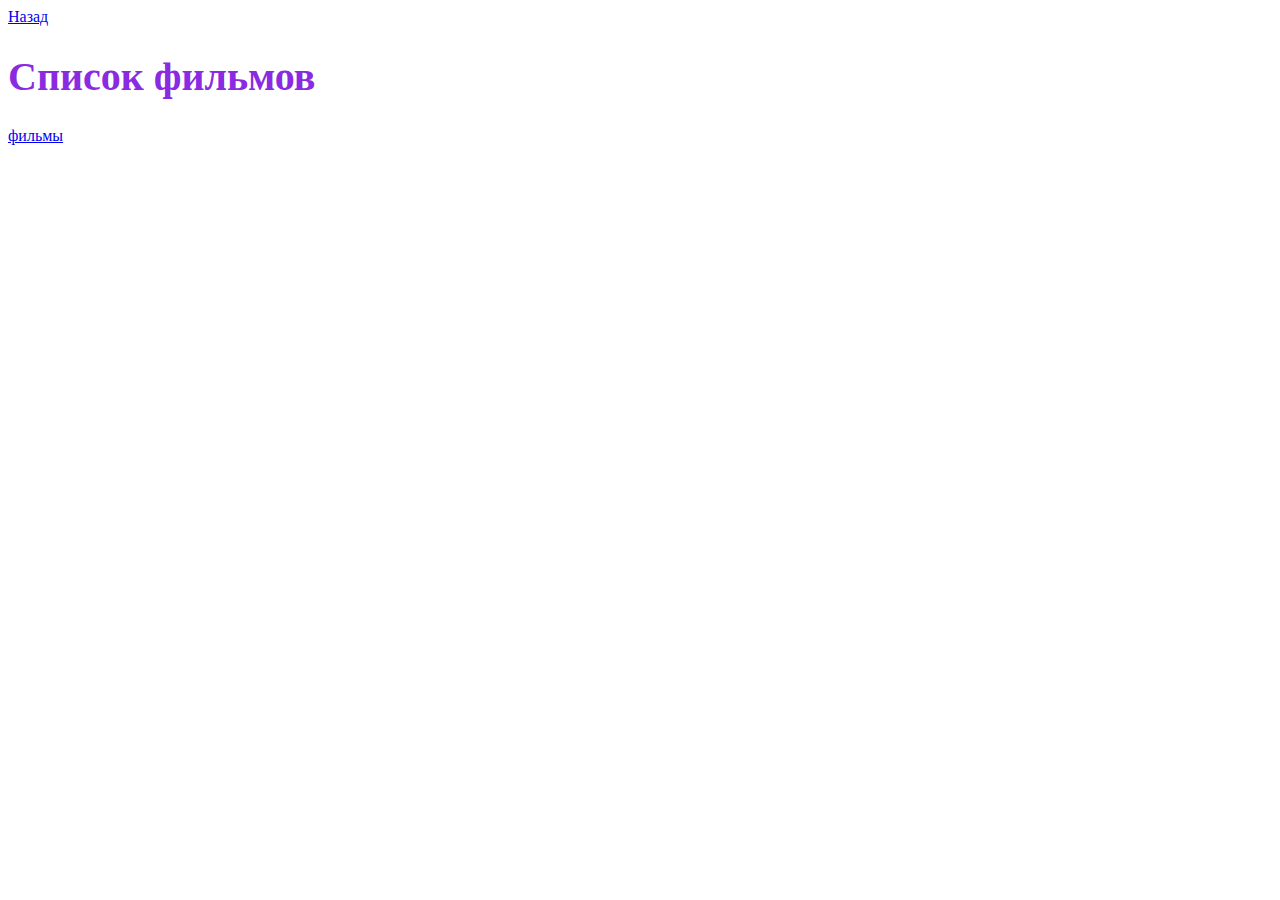
<file: movies.html>
<!DOCTYPE html>
<html lang="en">
<head>
    <meta charset="UTF-8">
    <meta http-equiv="X-UA-Compatible" content="IE=edge">
    <meta name="viewport" content="width=device-width, initial-scale=1.0">
    <link rel="stylesheet" href="index.css">
    <title>Список фильмов</title>
</head>
<body>
    <a href="/">Назад</a>
    <h1>Список фильмов</h1>
    <p>
        <a href="https://www.film.ru/a-z/movies">фильмы</a>
    </p>
</body>
</html>
</file>
<file: index.css>
body {
    background-color: rgb(255, 255, 255);
}

h1 {
    font-size: 40px;
    color: blueviolet;
}

.output {
    color: rgb(101, 61, 13);
    font-size: 30px;
}
</file>
